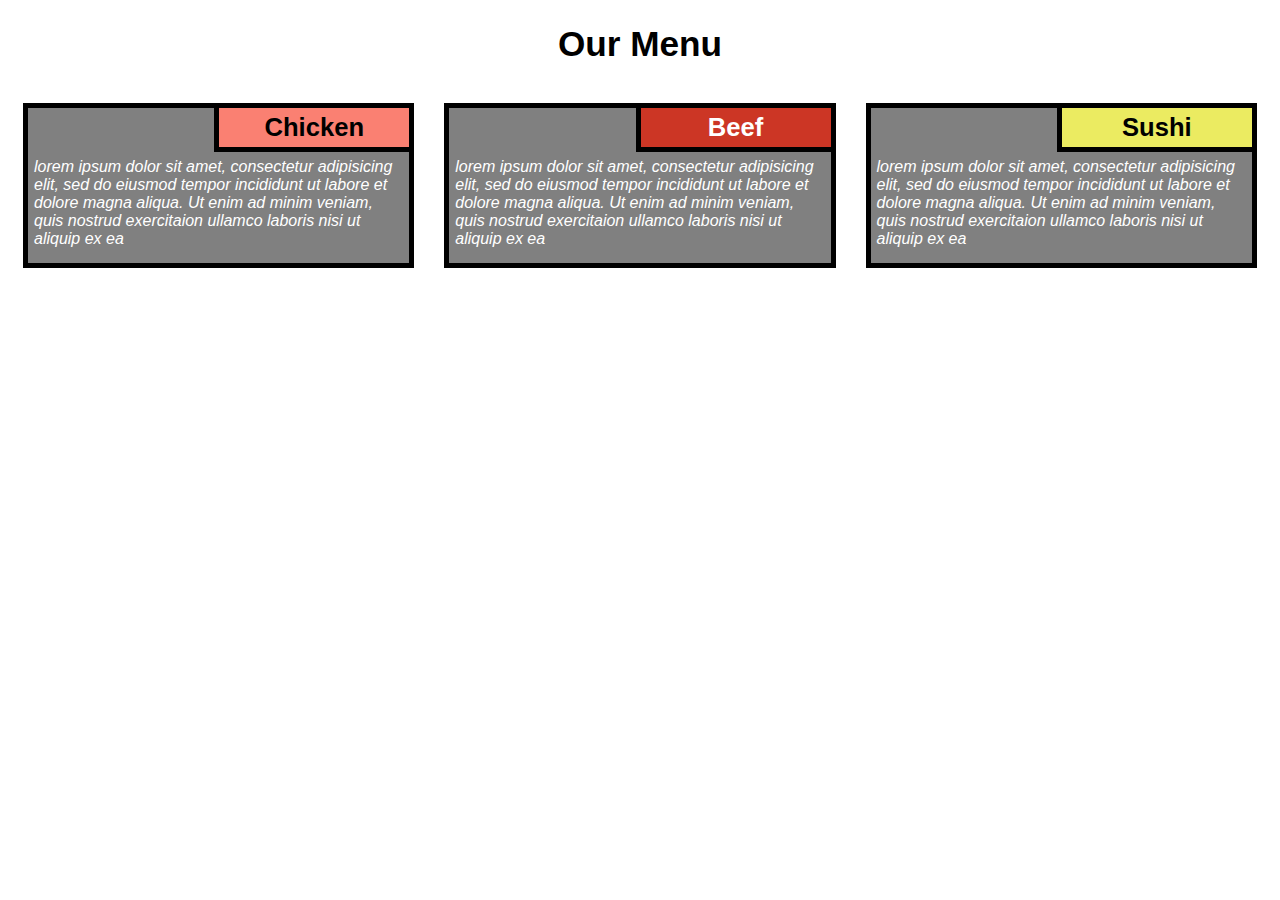
<file: index.html>
<!DOCTYPE html>
<html lang="en">
<head>
  <meta charset="utf-8">
  <meta name="viewport" content="width=device-width, initial-scale=1">
  <title>Module 6 Assignment</title>
  <link rel="stylesheet" href="style.css">
</head>
<body>
    <h1 id="menu">Our Menu</h1>
    
    <div id="container">
      <section id=chicken class="col-lg-4 col-md-6 col-sm-12">
        <h1 id="chickenh1" class="item">Chicken</h1>
        <p>lorem ipsum dolor sit amet, consectetur adipisicing elit, sed do eiusmod tempor incididunt ut labore et dolore magna aliqua. Ut enim ad minim veniam, quis nostrud exercitaion ullamco laboris nisi ut aliquip ex ea</p>
      </section>
      <section id=beef class="col-lg-4 col-md-6 col-sm-12">
        <h1 id="beefh1" class="item">Beef</h1>
        <p>lorem ipsum dolor sit amet, consectetur adipisicing elit, sed do eiusmod tempor incididunt ut labore et dolore magna aliqua. Ut enim ad minim veniam, quis nostrud exercitaion ullamco laboris nisi ut aliquip ex ea</p>
      </section>
      <section id=beef class="col-lg-4 col-md-12 col-sm-12">
        <h1 id="sushih1" class="item">Sushi</h1>
        <p>lorem ipsum dolor sit amet, consectetur adipisicing elit, sed do eiusmod tempor incididunt ut labore et dolore magna aliqua. Ut enim ad minim veniam, quis nostrud exercitaion ullamco laboris nisi ut aliquip ex ea</p>
      </section>
    </div>


</body>
</html>
</file>
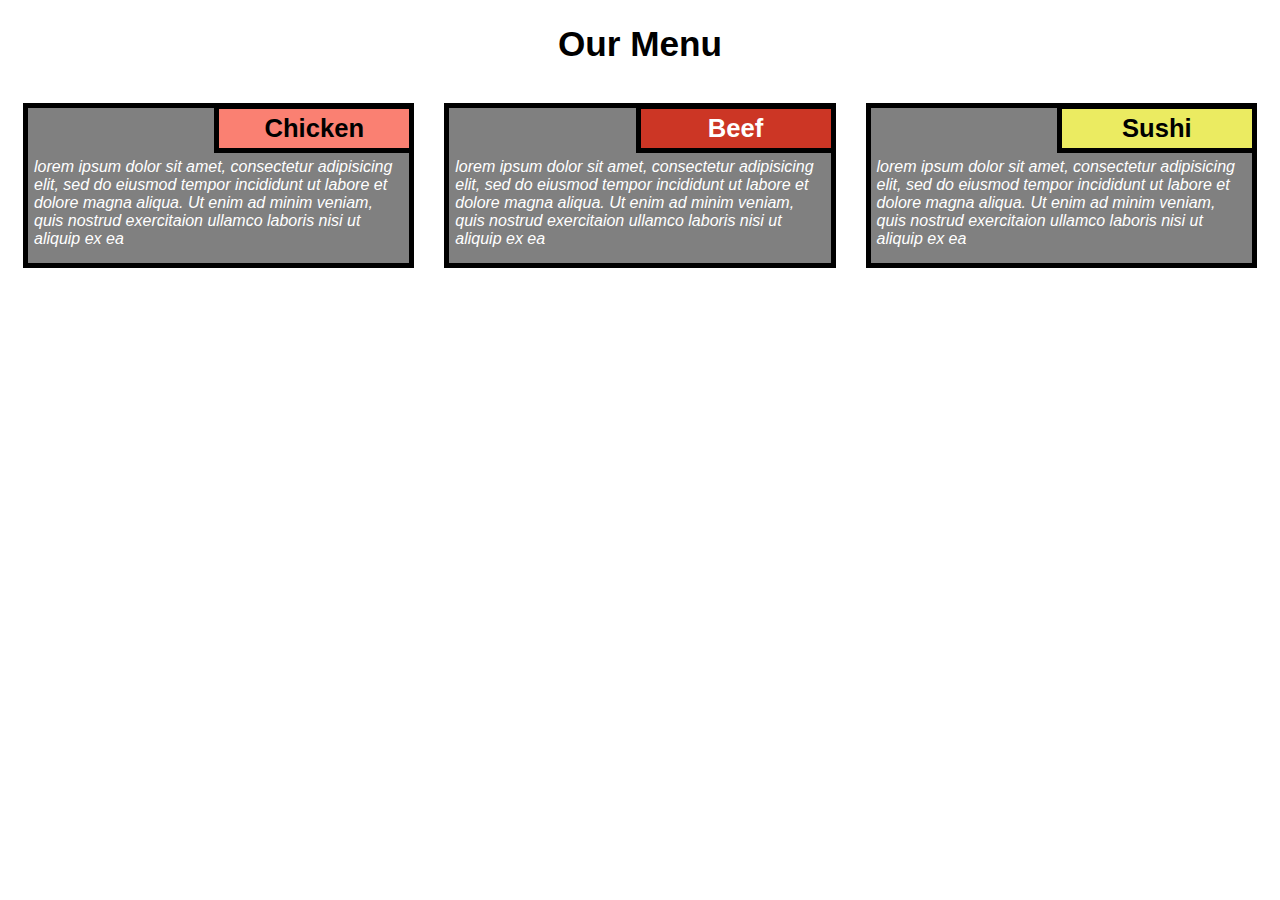
<file: module-2-solution/index.html>
<!DOCTYPE html>
<html lang="en">
<head>
  <meta charset="utf-8">
  <meta name="viewport" content="width=device-width, initial-scale=1">
  <title>Module 2 Assignment</title>
  <link rel="stylesheet" href="style.css">
</head>
<body>
    <h1 id="menu">Our Menu</h1>
    
    <div id="container">
      <section id=chicken class="col-lg-4 col-md-6 col-sm-12">
        <h1 id="chickenh1" class="item">Chicken</h1>
        <p>lorem ipsum dolor sit amet, consectetur adipisicing elit, sed do eiusmod tempor incididunt ut labore et dolore magna aliqua. Ut enim ad minim veniam, quis nostrud exercitaion ullamco laboris nisi ut aliquip ex ea</p>
      </section>
      <section id=beef class="col-lg-4 col-md-6 col-sm-12">
        <h1 id="beefh1" class="item">Beef</h1>
        <p>lorem ipsum dolor sit amet, consectetur adipisicing elit, sed do eiusmod tempor incididunt ut labore et dolore magna aliqua. Ut enim ad minim veniam, quis nostrud exercitaion ullamco laboris nisi ut aliquip ex ea</p>
      </section>
      <section id=beef class="col-lg-4 col-md-12 col-sm-12">
        <h1 id="sushih1" class="item">Sushi</h1>
        <p>lorem ipsum dolor sit amet, consectetur adipisicing elit, sed do eiusmod tempor incididunt ut labore et dolore magna aliqua. Ut enim ad minim veniam, quis nostrud exercitaion ullamco laboris nisi ut aliquip ex ea</p>
      </section>
    </div>


</body>
</html>
</file>
<file: style.css>
* {
  box-sizing: border-box;
  font-family: Arial, Helvetica, sans-serif;
}

#menu{
  text-align: center;
  color: black;
  font-size: 220%;

}

#container {;
  width: 100%;
}

section {
  padding-left: 15px;
  padding-right: 15px;
  float:left;
  position: relative;
}

p {
  padding-bottom: 15px;
  padding-top: 50px;
  padding-left: 6px;
  padding-right: 6px;
  color:white;
  font-style: italic;
  border:5px solid black;
  background-color: gray;
  font-size: 100%;
}



.item {
  padding:5px;
  margin: 0px;
  width:200px;
  text-align: center;
  position: absolute;
  top: 16px;
  right: 15px;
  border: 5px black solid;
  float: right;
  font-size: 160%;
}

#chickenh1 {
  background-color: salmon;
}

#beefh1 {
  background-color: rgb(204, 54, 37);
  color: white;
}
  
#sushih1 {
  background-color: rgb(235, 235, 97);
}


  @media (min-width: 992px) {
    
    .col-lg-4 {
      width: 33.33%;
    }

  }
  
  @media (min-width: 768px) and (max-width: 991px) {

    .col-md-6 {
      width: 50%;
    }
    .col-md-12 {
      width: 100%;
    }
  }

    @media(max-width: 767px) {

      .col-sm-12 {
        width: 100%;
      }
    }
</file>
<file: module-2-solution/style.css>
* {
  box-sizing: border-box;
  font-family: comic sans, cursive, sans-serif;
}

#menu{
  text-align: center;
  color: black;
  font-size: 220%;

}

#container {;
  width: 100%;
}

section {
  padding-left: 15px;
  padding-right: 15px;
  float:left;
  position: relative;
}

p {
  padding-bottom: 15px;
  padding-top: 50px;
  padding-left: 6px;
  padding-right: 6px;
  color:white;
  font-style: italic;
  border: thick solid black;
  background-color: gray;
  font-size: 100%;
}



.item {
  padding:5px;
  margin: 0px;
  width:200px;
  text-align: center;
  position: absolute;
  top: 17px;
  right: 15px;
  border: thick black solid;
  float: right;
  font-size: 160%;
}

#chickenh1 {
  background-color: salmon;
}

#beefh1 {
  background-color: rgb(204, 54, 37);
  color: white;
}
  
#sushih1 {
  background-color: rgb(235, 235, 97);
}


  @media (min-width: 992px) {
    
    .col-lg-4 {
      width: 33.33%;
    }

  }
  
  @media (min-width: 768px) and (max-width: 991px) {

    .col-md-6 {
      width: 50%;
    }
    .col-md-12 {
      width: 100%;
    }
  }

    @media(max-width: 767px) {

      .col-sm-12 {
        width: 100%;
      }
    }
</file>
